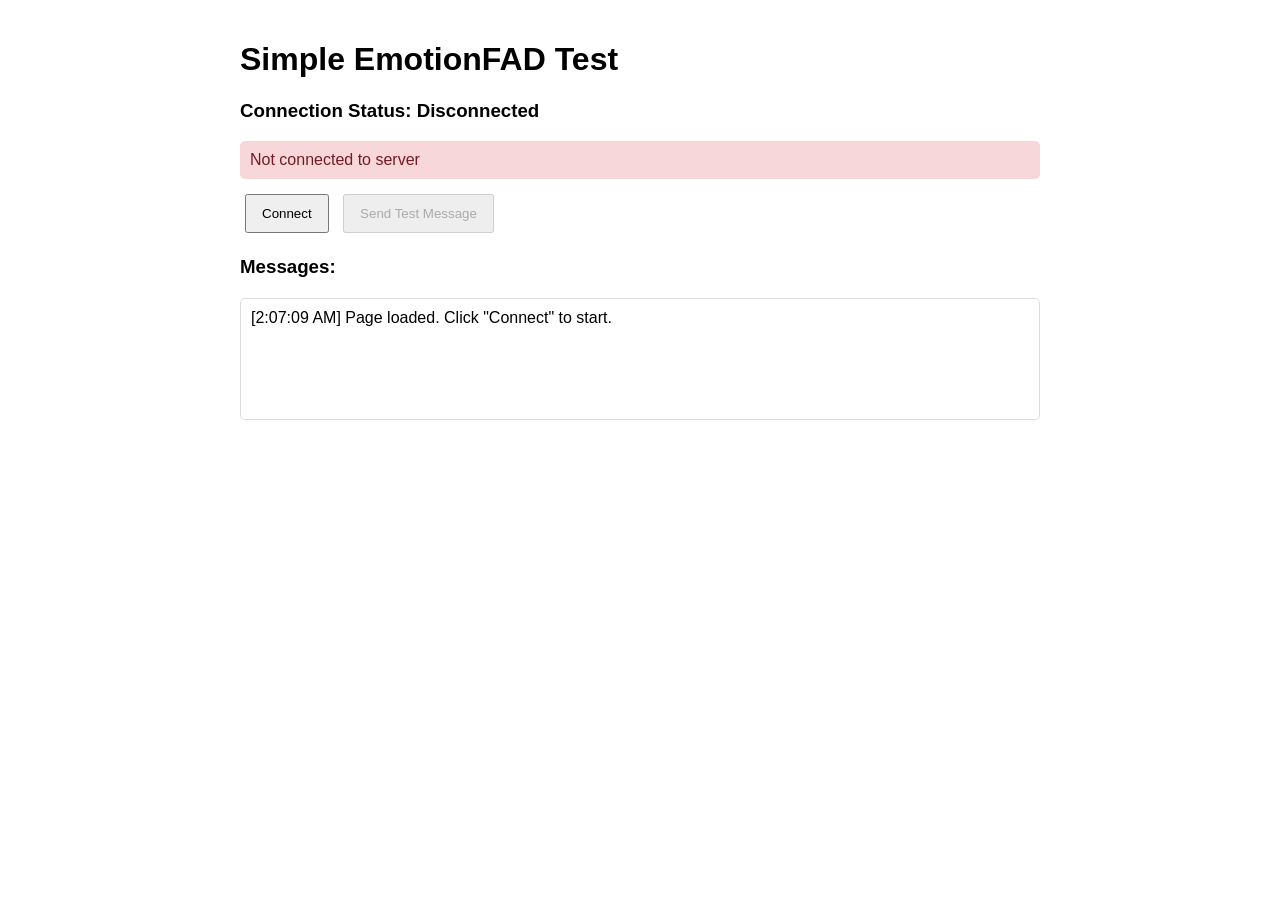
<file: index_simple.html>
<!DOCTYPE html>
<html>
<head>
    <title>Simple EmotionFAD</title>
    <style>
        body {
            font-family: Arial, sans-serif;
            max-width: 800px;
            margin: 0 auto;
            padding: 20px;
        }
        #status {
            padding: 10px;
            margin: 10px 0;
            border-radius: 5px;
        }
        .connected {
            background-color: #d4edda;
            color: #155724;
        }
        .disconnected {
            background-color: #f8d7da;
            color: #721c24;
        }
        button {
            padding: 10px 15px;
            margin: 5px;
            cursor: pointer;
        }
        #messages {
            margin-top: 20px;
            padding: 10px;
            border: 1px solid #ddd;
            min-height: 100px;
            border-radius: 5px;
        }
    </style>
</head>
<body>
    <h1>Simple EmotionFAD Test</h1>
    
    <div>
        <h3>Connection Status: <span id="connection-status">Disconnected</span></h3>
        <div id="status" class="disconnected">Not connected to server</div>
        
        <div>
            <button id="connectBtn">Connect</button>
            <button id="testBtn" disabled>Send Test Message</button>
        </div>
        
        <h3>Messages:</h3>
        <div id="messages"></div>
    </div>

    <!-- Include Socket.IO from CDN -->
    <script src="https://cdn.socket.io/4.7.4/socket.io.min.js"></script>
    
    <script>
        // Initialize Socket.IO
        let socket;
        const statusDiv = document.getElementById('status');
        const connectBtn = document.getElementById('connectBtn');
        const testBtn = document.getElementById('testBtn');
        const connectionStatus = document.getElementById('connection-status');
        const messagesDiv = document.getElementById('messages');
        
        // Connection state
        let isConnected = false;
        
        // Connect to server
        function connect() {
            if (isConnected) {
                disconnect();
                return;
            }
            
            // Create new connection
            socket = io({
                reconnection: true,
                reconnectionAttempts: 5,
                reconnectionDelay: 1000,
                timeout: 20000
            });
            
            // Connection established
            socket.on('connect', () => {
                logMessage('Connected to server');
                updateConnectionStatus(true);
                
                // Enable test button
                testBtn.disabled = false;
                connectBtn.textContent = 'Disconnect';
            });
            
            // Connection error
            socket.on('connect_error', (error) => {
                logMessage('Connection error: ' + error.message, 'error');
                updateConnectionStatus(false);
            });
            
            // Disconnected
            socket.on('disconnect', (reason) => {
                logMessage('Disconnected: ' + reason);
                updateConnectionStatus(false);
            });
            
            // Handle custom events
            socket.on('connection_response', (data) => {
                logMessage('Server: ' + JSON.stringify(data));
            });
            
            socket.on('response', (data) => {
                logMessage('Response: ' + JSON.stringify(data));
            });
            
            socket.on('error', (error) => {
                logMessage('Error: ' + JSON.stringify(error), 'error');
            });
        }
        
        // Disconnect from server
        function disconnect() {
            if (socket) {
                socket.disconnect();
                socket = null;
                logMessage('Disconnected from server');
                updateConnectionStatus(false);
                testBtn.disabled = true;
                connectBtn.textContent = 'Connect';
            }
        }
        
        // Send test message
        function sendTestMessage() {
            if (socket && isConnected) {
                const message = 'Test message ' + new Date().toLocaleTimeString();
                socket.emit('message', message);
                logMessage('Sent: ' + message);
            }
        }
        
        // Update connection status
        function updateConnectionStatus(connected) {
            isConnected = connected;
            const status = connected ? 'Connected' : 'Disconnected';
            const statusClass = connected ? 'connected' : 'disconnected';
            
            statusDiv.textContent = status;
            statusDiv.className = statusClass;
            connectionStatus.textContent = status;
            connectionStatus.className = statusClass.toLowerCase();
        }
        
        // Log message to the messages div
        function logMessage(message, type = 'info') {
            const messageElement = document.createElement('div');
            messageElement.textContent = '[' + new Date().toLocaleTimeString() + '] ' + message;
            
            if (type === 'error') {
                messageElement.style.color = 'red';
            }
            
            messagesDiv.appendChild(messageElement);
            messagesDiv.scrollTop = messagesDiv.scrollHeight;
            
            // Also log to console
            console.log('[' + type.toUpperCase() + '] ' + message);
        }
        
        // Event listeners
        connectBtn.addEventListener('click', connect);
        testBtn.addEventListener('click', sendTestMessage);
        
        // Initial log
        logMessage('Page loaded. Click "Connect" to start.');
    </script>
</body>
</html>
</file>
